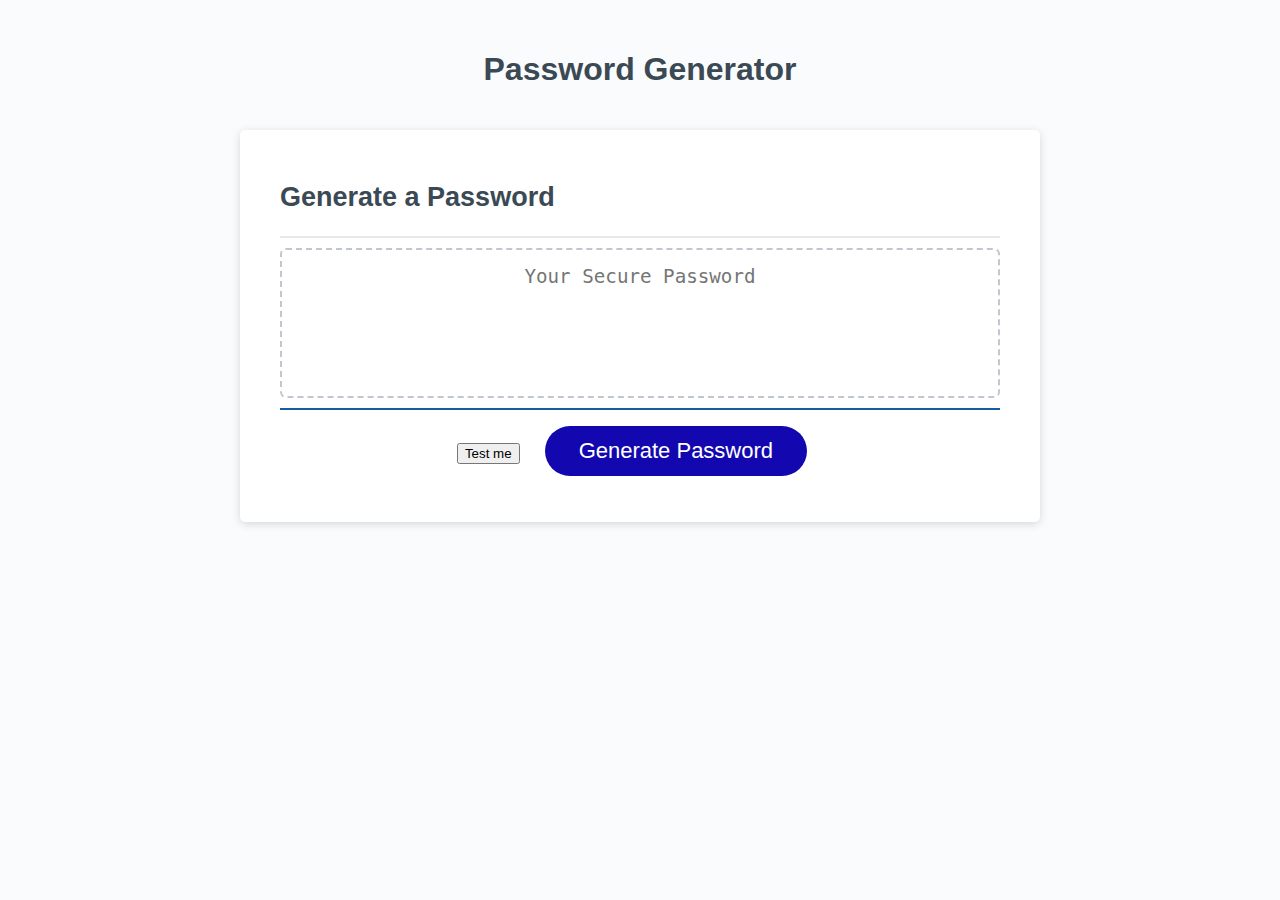
<file: index.html>
<!DOCTYPE html>
<html lang="en">

<head>
    <meta charset="UTF-8" />
    <meta name="viewport" content="width=device-width, initial-scale=1.0" />
    <meta http-equiv="X-UA-Compatible" content="ie=edge" />
    <title>Password Generator</title>
    <link rel="stylesheet" href="Assets/css/style.css" />
</head>

<body>
    <div class="wrapper">
        <header>
            <h1>Password Generator</h1>
        </header>
        <div class="card">
            <div class="card-header">
                <h2>Generate a Password</h2>
            </div>
            <div class="card-body">
                <textarea readonly id="password" placeholder="Your Secure Password" aria-label="Generated Password"></textarea>
            </div>
            <div class="card-footer">
                <button onclick="generatePassword()">Test me</button>
                <button id="generate" class="btn">Generate Password</button>
            </div>
        </div>
    </div>
    <script src="Assets/scripts/script.js"></script>
</body>

</html>
</file>
<file: Assets/css/style.css>
*,
*::before,
*::after {
    box-sizing: border-box;
}

html,
body,
.wrapper {
    height: 100%;
    margin: 0;
    padding: 0;
}

body {
    font-family: sans-serif;
    background-color: #f9fbfd;
}

.wrapper {
    padding-top: 30px;
    padding-left: 20px;
    padding-right: 20px;
}

header {
    text-align: center;
    padding: 20px;
    padding-top: 0px;
    color: hsl(206, 17%, 28%);
}

.card {
    background-color: hsl(0, 0%, 100%);
    border-radius: 5px;
    border-width: 1px;
    box-shadow: rgba(0, 0, 0, 0.15) 0px 2px 8px 0px;
    color: hsl(206, 17%, 28%);
    font-size: 18px;
    margin: 0 auto;
    max-width: 800px;
    padding: 30px 40px;
}

.card-header::after {
    content: " ";
    display: block;
    width: 100%;
    background: #e7e9eb;
    height: 2px;
}

.card-body {
    min-height: 100px;
}

.card-footer {
    text-align: center;
}

.card-footer::before {
    content: " ";
    display: block;
    width: 100%;
    background: #1b5c9c;
    height: 2px;
}

.card-footer::after {
    content: " ";
    display: block;
    clear: both;
}

.btn {
    border: none;
    background-color: rgb(19, 8, 175);
    border-radius: 25px;
    box-shadow: rgba(0, 0, 0, 0.1) 0px 1px 6px 0px rgba(0, 0, 0, 0.2) 0px 1px 1px 0px;
    color: hsl(0, 0%, 100%);
    display: inline-block;
    font-size: 22px;
    line-height: 22px;
    margin: 16px 16px 16px 20px;
    padding: 14px 34px;
    text-align: center;
    cursor: pointer;
}

button[disabled] {
    cursor: default;
    background: #c0c7cf;
}

.float-right {
    float: right;
}

#password {
    -webkit-appearance: none;
    -moz-appearance: none;
    appearance: none;
    border: none;
    display: block;
    width: 100%;
    padding-top: 15px;
    padding-left: 15px;
    padding-right: 15px;
    padding-bottom: 85px;
    font-size: 1.2rem;
    text-align: center;
    margin-top: 10px;
    margin-bottom: 10px;
    border: 2px dashed #c0c7cf;
    border-radius: 6px;
    resize: none;
    overflow: hidden;
}

@media (max-width: 690px) {
    .btn {
        font-size: 1rem;
        margin: 16px 0px 0px 0px;
        padding: 10px 15px;
    }
    #password {
        font-size: 1rem;
    }
}

@media (max-width: 500px) {
    .btn {
        font-size: 0.8rem;
    }
}
</file>
